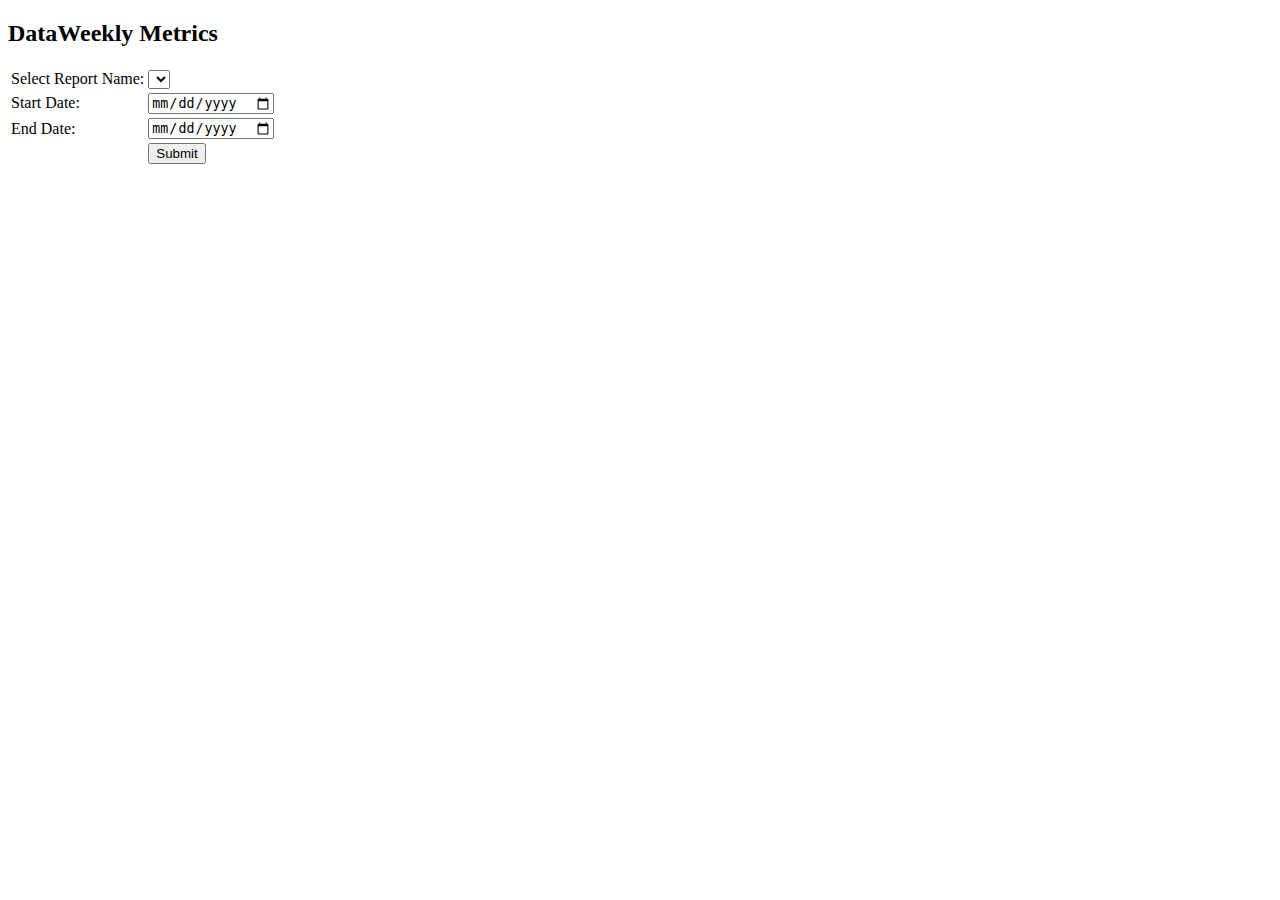
<file: src/main/resources/templates/index.html>
<!DOCTYPE html>
<html xmlns:th="http://www.thymeleaf.org">

<head>
<meta charset="utf-8">
<title>DataCoreReports</title>
<link rel="stylesheet" type="text/css" th:href="@{/css/dcr.css}" />
</head>

<body>

	<h2>DataWeekly Metrics</h2>

	<form th:action="@{/getReport}" method="post"
		th:object="${reportInput}">
		<table id="inputT">
			<tr>
				<td><label>Select Report Name:</label></td>
				<td><select th:field="*{name}">
						<option th:value="'MetricsReport'" th:text="MetricsReport"></option>
						<option th:value="'ClinicalChartReport'" th:text="ClinicalChartReport"></option>
				</select></td>

			</tr>
			<tr>
				<td><label>Start Date:</label></td>
				<td><input type="date" th:field="*{startDate}" /></td>
			</tr>
			<tr>
				<td><label>End Date:</label></td>
				<td><input type="date" th:field="*{endDate}" /></td>

			</tr>
			<tr>
				<td></td>
				<td>
					<button type="submit" class="button">Submit</button>

				</td>
			</tr>
		</table>
	</form>
	<div th:if="${error != null}" class="error">
		<span th:text="${error}"></span><br />
	</div>
	<div th:if="${message != null}" class="message">
		<span th:text="${message}"></span><br />
	</div>
</body>
</html>
</file>
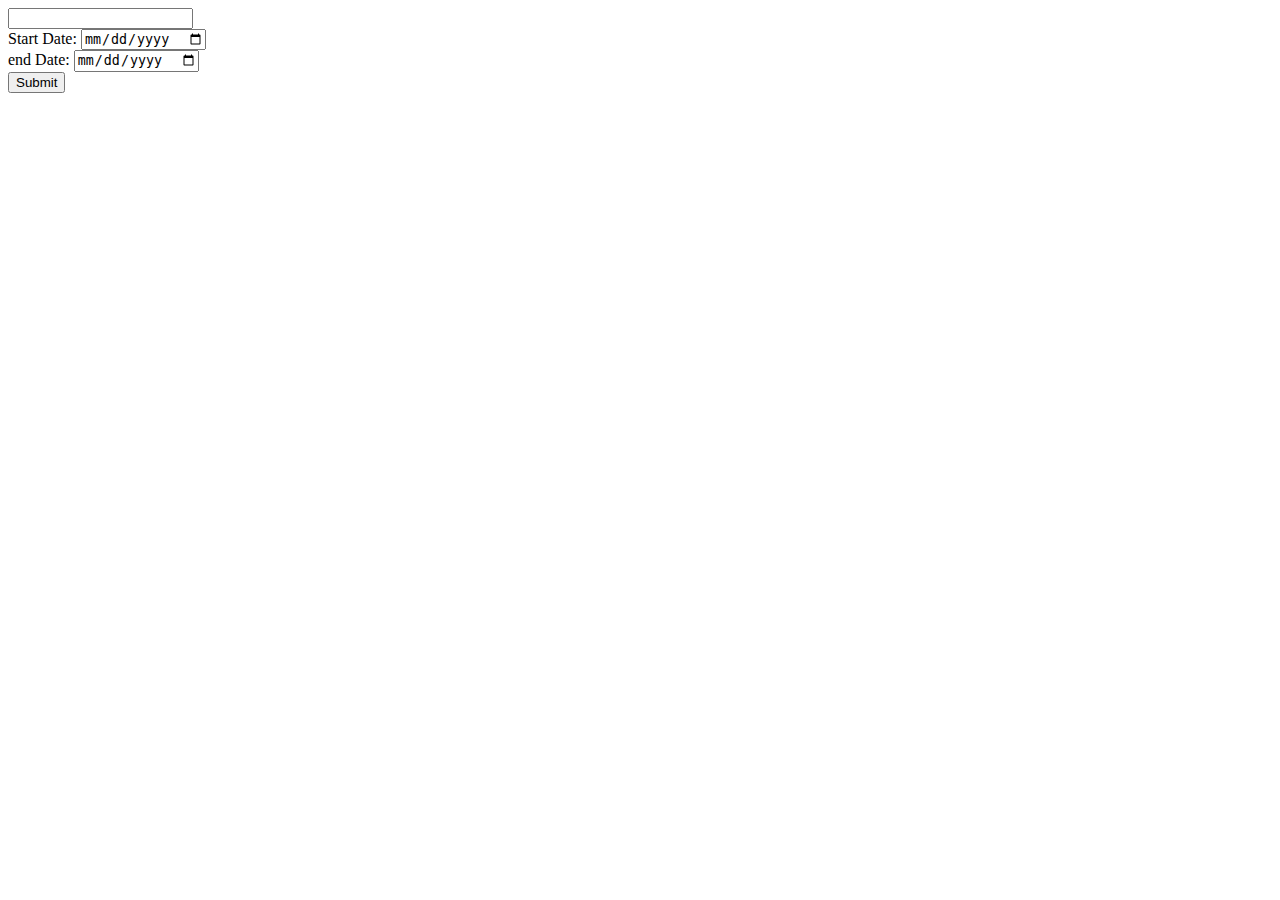
<file: src/main/resources/templates/MetricsReport.html>
<!DOCTYPE html>
<html xmlns:th="http://www.thymeleaf.org">

<head>
<meta charset="utf-8">
<title>DataCoreReports</title>
</head>

<body>

	<form th:action="@{/getMetricsReport}" method="post"
		th:object="${reportInput}">
		<div>
			
			<input type="text" th:field=*{name} />
		</div>
		<div>
			<label>Start Date:</label> <input type="date" th:field="*{startDate}" />
		</div>
		<div>
			<label>end Date:</label> <input type="date" th:field="*{endDate}" />
		</div>
		<div>
			<button type="submit" class="button">Submit</button>
		</div>
	</form>

</body>
</html>
</file>
